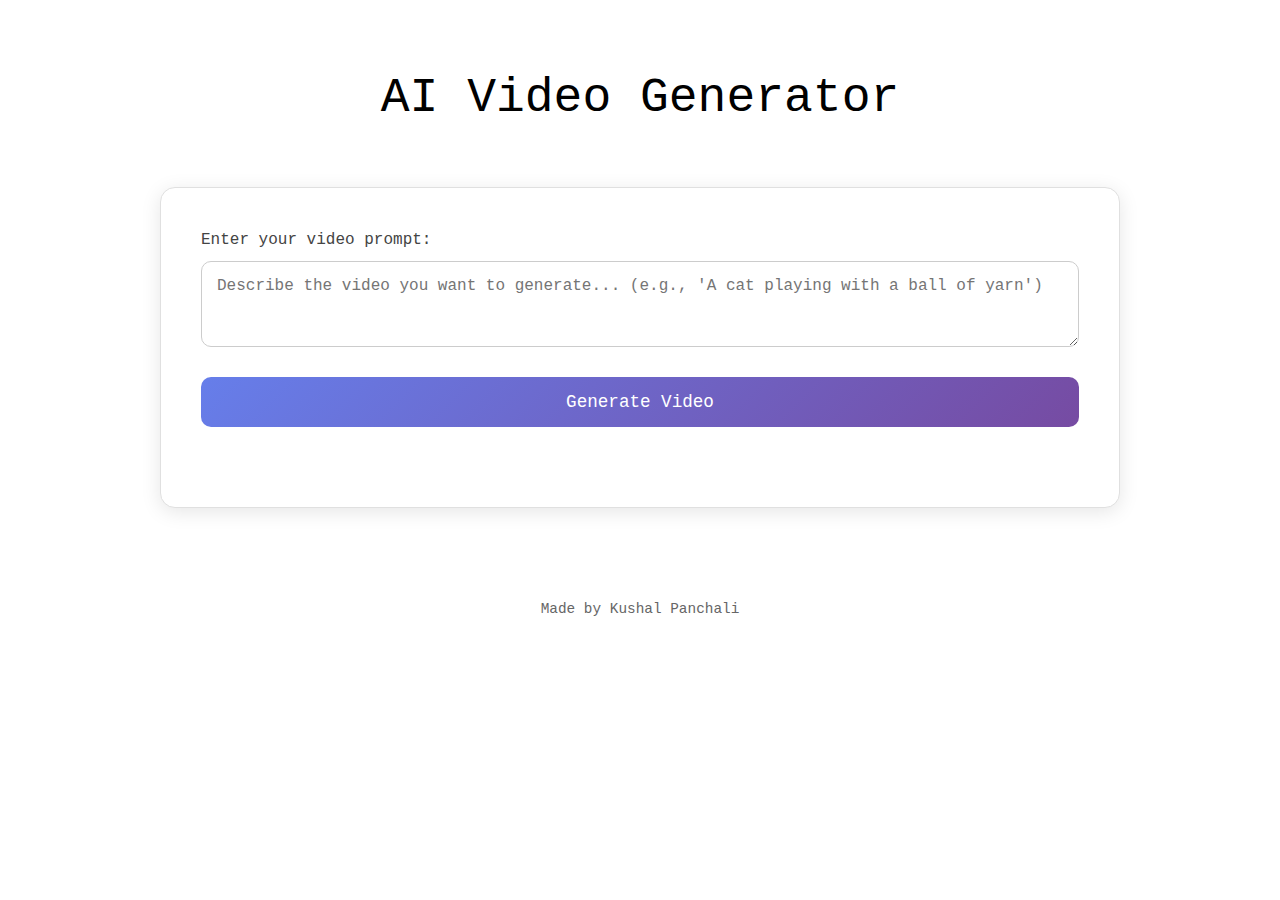
<file: frontend/index.html>
<!DOCTYPE html>
<html lang="en">

<head>
    <meta charset="UTF-8">
    <meta name="viewport" content="width=device-width, initial-scale=1.0">
    <title>AI Video Generator</title>
    <link rel="stylesheet" href="style.css">
    <script src="script.js" defer></script>
</head>

<body>
    <div class="container">
        <header class="hero-section">
            <h1>AI Video Generator</h1>
        </header>

        <main class="main-content">
            <div class="input-section">
                <div class="form-group">
                    <label for="promptInput">Enter your video prompt:</label>
                    <textarea 
                        id="promptInput" 
                        placeholder="Describe the video you want to generate... (e.g., 'A cat playing with a ball of yarn')"
                        rows="3"
                    ></textarea>
                </div>
                
                <button id="generateBtn" class="generate-btn">
                    <span class="btn-text">Generate Video</span>
                    <span class="btn-loader" style="display: none;">
                        <span class="spinner"></span> Generating...
                    </span>
                </button>
            </div>


            <div id="statusSection" class="status-section" style="display: none;">
                <div class="status-card">
                    <h3>Generation Status</h3>
                    <div id="statusMessage" class="status-message">Ready to generate</div>
                    <div id="progressBar" class="progress-bar">
                        <div id="progressFill" class="progress-fill"></div>
                    </div>
                </div>
            </div>

            <div id="videoSection" class="video-section" style="display: none;">
                <div class="video-card">
                    <h3>Generated Video</h3>
                    <div class="video-container">
                        <video id="generatedVideo" controls width="100%">
                            Your browser does not support the video tag.
                        </video>
                    </div>
                    <div class="video-actions">
                        <button id="downloadBtn" class="download-btn">
                            Download Video
                        </button>
                        <button id="generateNewBtn" class="secondary-btn">
                            Generate New Video
                        </button>

                        <p> The video you see here is a placeholder, Unfortunately, I've had to use a placeholder video due to resource limits on the underlying AI service.This was the last generated AI video for the prompt "cat laugh". Other AI models were paid. The hugging face model I chose had the most amount of resource limits. But even that's not enough. </p>
                        <p>Thank you</p>
                    </div>
                </div>
            </div>
        </main>
    </div>

    <footer class="footer">
        <p>Made by Kushal Panchali</p>
    </footer>

    
</body>
</html>
</file>
<file: frontend/style.css>
* {
  margin: 0;
  padding: 0;
  box-sizing: border-box;
}

body {
  font-family: 'Courier New', monospace;
  background-color: #ffffff;
  color: #222;
  min-height: 100vh;
  line-height: 1.6;
}

.container {
  max-width: 1000px;
  margin: 0 auto;
  padding: 20px;
}

/* Hero section */
.hero-section {
  text-align: center;
  padding: 40px 0;
}

.hero-section h1 {
  font-size: 3rem;
  font-weight: normal;
  margin-bottom: 10px;
  color: #000;
}

.hero-section .highlight {
  background: linear-gradient(45deg, #667eea, #764ba2);
  -webkit-background-clip: text;
  -webkit-text-fill-color: transparent;
  background-clip: text;
}

.hero-section p {
  font-size: 1.2rem;
  color: #666;
  margin-bottom: 5px;
}

.powered-by {
  font-size: 1rem !important;
  opacity: 0.7 !important;
  font-style: normal;
}

/* Main content */
.main-content {
  background: #ffffff;
  border-radius: 15px;
  padding: 40px;
  box-shadow: 0 4px 20px rgba(0, 0, 0, 0.1);
  margin-bottom: 30px;
  border: 1px solid #e0e0e0;
}

/* Input section */
.input-section {
  margin-bottom: 40px;
}

.form-group {
  margin-bottom: 20px;
}

label {
  display: block;
  font-weight: normal;
  margin-bottom: 8px;
  color: #444;
}

textarea {
  width: 100%;
  padding: 15px;
  border: 1px solid #ccc;
  border-radius: 10px;
  font-size: 1rem;
  font-family: 'Courier New', monospace;
  resize: vertical;
  background: #ffffff;
  color: #222;
  transition: border-color 0.3s ease;
}

textarea:focus {
  outline: none;
  border-color: #667eea;
  box-shadow: 0 0 8px rgba(102, 126, 234, 0.3);
}

/* Buttons */
.generate-btn {
  width: 100%;
  padding: 15px 30px;
  background: linear-gradient(135deg, #667eea 0%, #764ba2 100%);
  color: white;
  border: none;
  border-radius: 10px;
  font-size: 1.1rem;
  font-weight: normal;
  font-family: 'Courier New', monospace;
  cursor: pointer;
  transition: opacity 0.3s ease;
}

.generate-btn:hover {
  opacity: 0.9;
}

.generate-btn:disabled {
  opacity: 0.6;
  cursor: not-allowed;
}

.spinner {
  display: inline-block;
  width: 16px;
  height: 16px;
  border: 2px solid rgba(255,255,255,0.3);
  border-radius: 50%;
  border-top-color: white;
  animation: spin 1s ease-in-out infinite;
}

@keyframes spin {
  to { transform: rotate(360deg); }
}

/* Examples section */
.examples-section {
  margin-bottom: 30px;
}

.examples-section h3 {
  margin-bottom: 15px;
  color: #555;
}

.examples-grid {
  display: grid;
  grid-template-columns: repeat(auto-fit, minmax(200px, 1fr));
  gap: 10px;
}

.example-btn {
  padding: 12px 16px;
  background: #f5f5f5;
  border: 1px solid #ddd;
  border-radius: 8px;
  cursor: pointer;
  transition: all 0.2s ease;
  font-size: 0.9rem;
  font-family: 'Courier New', monospace;
  color: #444;
}

.example-btn:hover {
  background: #667eea;
  color: white;
  border-color: #667eea;
}

/* Status section */
.status-section {
  margin-bottom: 30px;
  background: #f8f8f8;
  border-radius: 10px;
  padding: 20px;
  border: 1px solid #e0e0e0;
}

.status-card {
  background: #f8f8f8;
  padding: 20px;
  border-radius: 10px;
  border-left: 4px solid #667eea;
}

.status-message {
  font-size: 1rem;
  margin-bottom: 15px;
  color: #444;
}

.progress-bar {
  width: 100%;
  height: 8px;
  background: #e0e0e0;
  border-radius: 4px;
  overflow: hidden;
}

.progress-fill {
  height: 100%;
  background: linear-gradient(90deg, #666666, #ffffff);
  width: 0%;
  transition: width 0.3s ease;
}

/* Video section */
.video-section {
  margin-bottom: 30px;
  background: #ffffff;
  border-radius: 15px;
  padding: 20px;
  box-shadow: 0 4px 20px rgba(0, 0, 0, 0.1);
  border: 1px solid #e0e0e0;
}

.video-card {
  background: #ffffff;
  padding: 20px;
  border-radius: 10px;
}

.video-card h3 {
  margin-bottom: 15px;
  color: #555;
}

.video-container {
  margin-bottom: 20px;
  border-radius: 10px;
  overflow: hidden;
  box-shadow: 0 2px 10px rgba(0, 0, 0, 0.1);
}

.video-actions {
  display: flex;
  gap: 15px;
  flex-wrap: wrap;
}

.download-btn, .secondary-btn {
  padding: 12px 24px;
  border: none;
  border-radius: 8px;
  font-weight: normal;
  font-family: 'Courier New', monospace;
  cursor: pointer;
  transition: all 0.2s ease;
}

.download-btn {
  background: #667eea;
  color: white;
}

.download-btn:hover {
  background: #764ba2;
}

.secondary-btn {
  background: #888;
  color: white;
}

.secondary-btn:hover {
  background: #666;
}

.footer {
  text-align: center;
  color: #666;
  font-family: 'Courier New', monospace;
  margin: 40px 0;
  font-size: 0.9rem;
}

.footer p {
  margin: 0;
}

/* Responsive design */
@media (max-width: 768px) {
  .container {
    padding: 10px;
  }

  .hero-section h1 {
    font-size: 2rem;
  }

  .main-content {
    padding: 20px;
  }

  .examples-grid {
    grid-template-columns: 1fr;
  }

  .video-actions {
    flex-direction: column;
  }

  .download-btn, .secondary-btn {
    width: 100%;
  }
}
</file>
